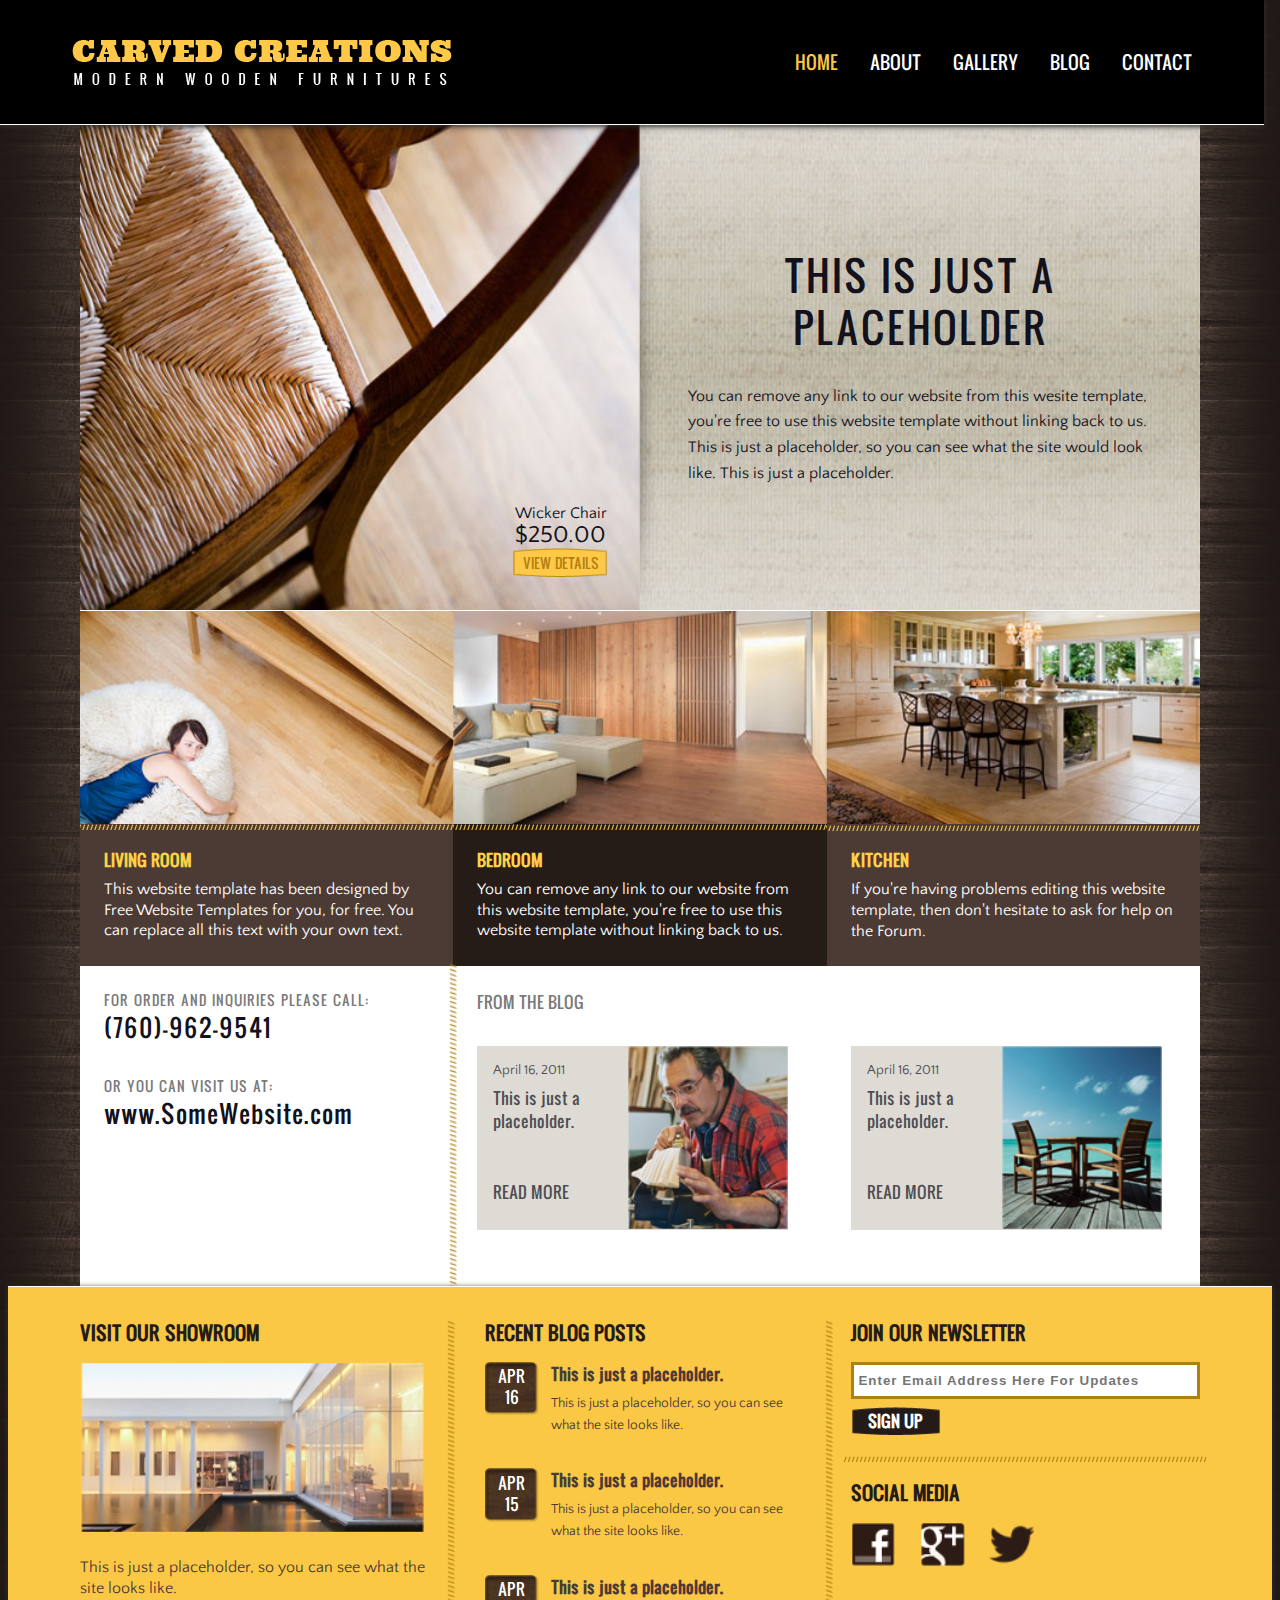
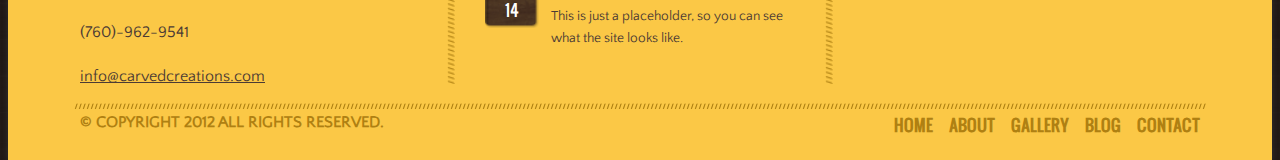
<file: index.html>
<!DOCTYPE html>
<html lang="en">
  <head>
    <meta charset="UTF-8" />
    <meta name="viewport" content="width=device-width, initial-scale=1.0" />
    <title>Dev Practice | Woodworking!</title>
    <link rel="stylesheet" href="./styles/main.css" />
    <script src="./scripts/header_script.js" defer></script>
    <script src="./scripts/footer_script.js" defer></script>
    <script src="./scripts/index.js" defer></script>
  </head>
  <body>
    <main class="home-main">
      <header></header>
      <section class="hero">
        <div class="hero-left">
          <img src="/assets/images/chair.jpg" alt="wicker chair $250" />
          <div class="hero-info">
            <p>Wicker Chair</p>
            <p>$250.00</p>
            <button></button>
          </div>
        </div>

        <div class="hero-right">
          <h1>THIS IS JUST A PLACEHOLDER</h1>
          <p>
            You can remove any link to our website from this wesite template,
            you're free to use this website template without linking back to us.
            This is just a placeholder, so you can see what the site would look
            like. This is just a placeholder.
          </p>
        </div>
      </section>
      <section class="home-sec">
        <div class="grid-content">
          <img src="/assets/images/living-room.jpg" alt="" />
          <div class="grid-content-inner-wrapper">
            <h4>LIVING ROOM</h4>
            <p>
              This website template has been designed by Free Website Templates
              for you, for free. You can replace all this text with your own
              text.
            </p>
          </div>
        </div>

        <div class="grid-content">
          <img src="/assets/images/bedroom.jpg" alt="" />
          <div class="grid-content-inner-wrapper">
            <h4>BEDROOM</h4>
            <p>
              You can remove any link to our website from this website template,
              you're free to use this website template without linking back to
              us.
            </p>
          </div>
        </div>

        <div class="grid-content">
          <img src="/assets/images/kitchen.jpg" alt="" />
          <div class="grid-content-inner-wrapper">
            <h4>KITCHEN</h4>
            <p>
              If you're having problems editing this website template, then
              don't hesitate to ask for help on the Forum.
            </p>
          </div>
        </div>

        <div class="grid-content">
          <p>FOR ORDER AND INQUIRIES PLEASE CALL:</p>
          <p>(760)-962-9541</p>
          <p>OR YOU CAN VISIT US AT:</p>
          <p>www.SomeWebsite.com</p>
        </div>

        <div class="grid-content">
          <p class="home-blog-card">FROM THE BLOG</p>
          <div class="inner-content-wrapper">
            <div class="left-col">
              <p>April 16, 2011</p>
              <p>This is just a placeholder.</p>
              <p>READ MORE</p>
            </div>
            <div class="right-col">
              <img src="/assets/images/carving-small.png" alt="carving" />
            </div>
          </div>
        </div>

        <div class="grid-content">
          <div class="inner-content-wrapper">
            <div class="left-col">
              <p>April 16, 2011</p>
              <p>This is just a placeholder.</p>
              <p>READ MORE</p>
            </div>
            <div class="right-col">
              <img src="/assets/images/resort-small.png" alt="resort" />
            </div>
          </div>
        </div>
      </section>
      <footer></footer>
    </main>
  </body>
</html>
</file>
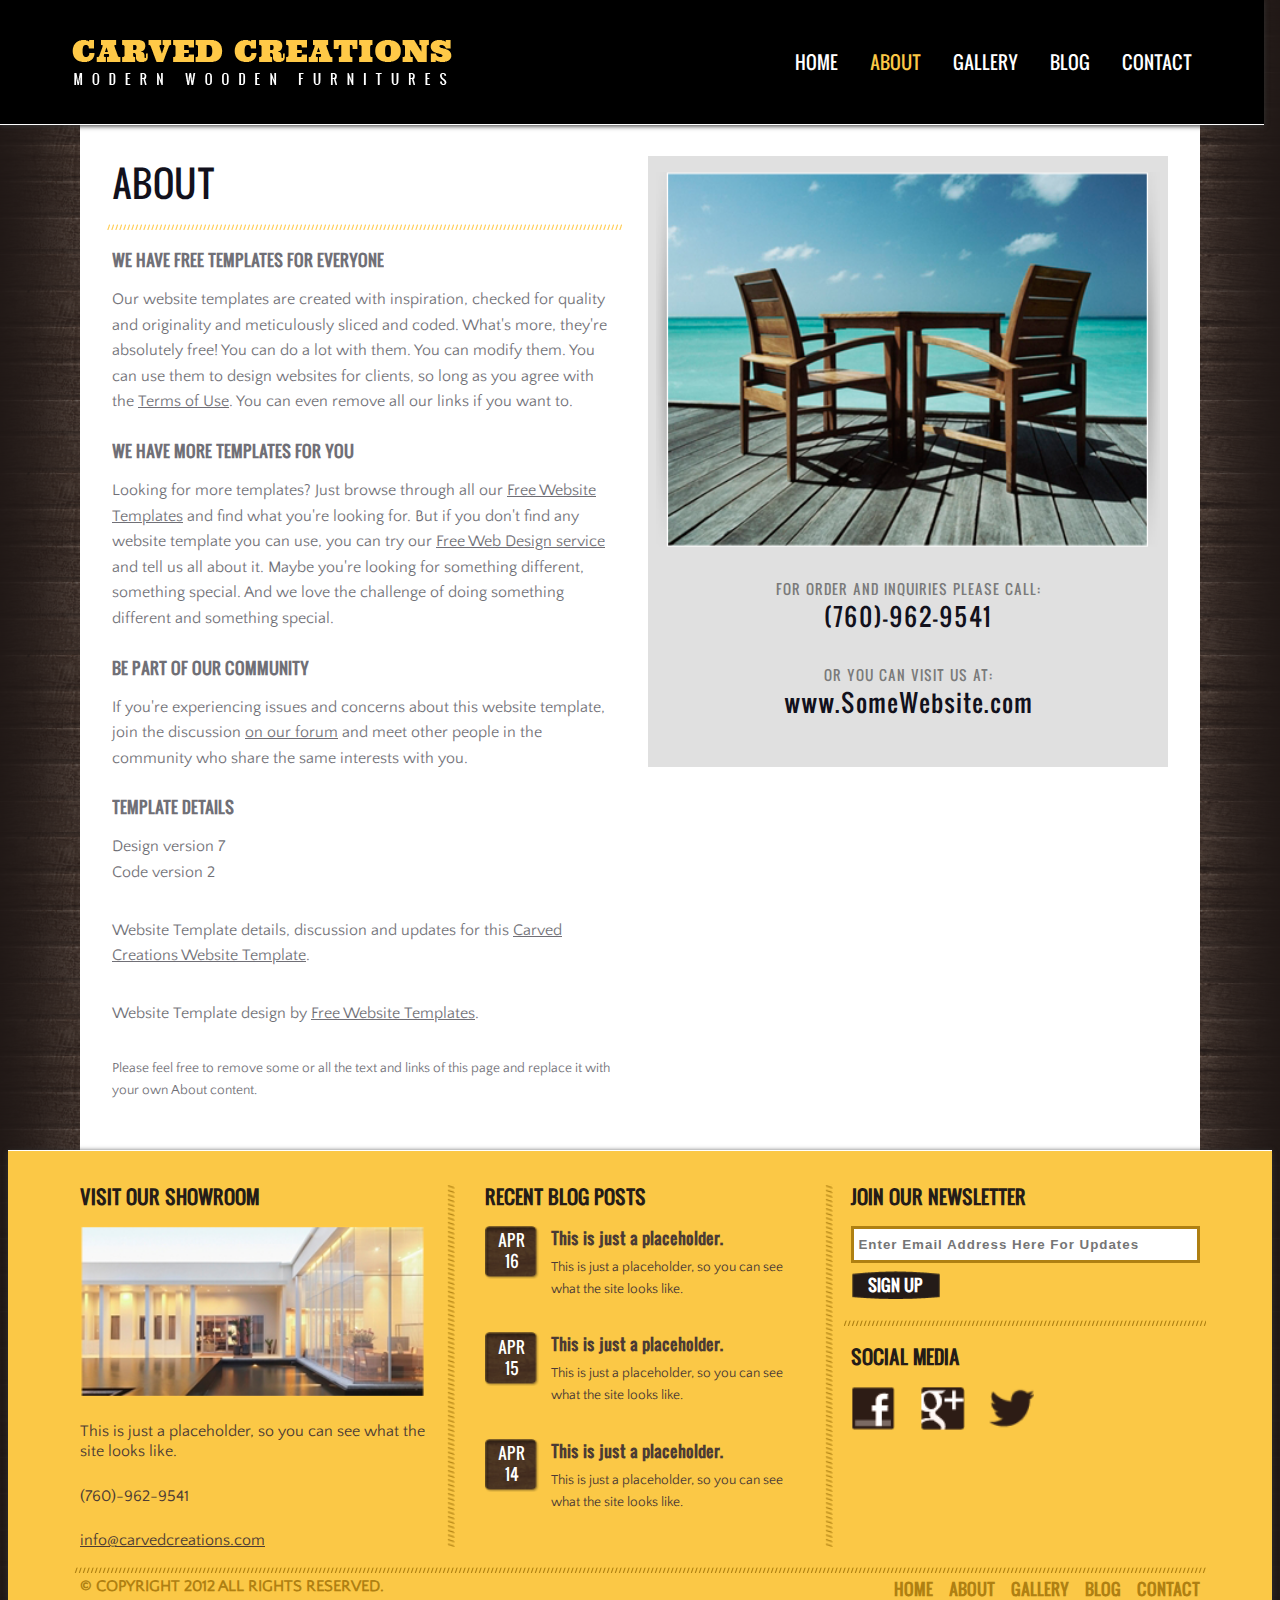
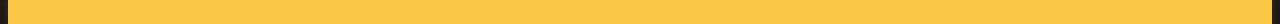
<file: about.html>
<!DOCTYPE html>
<html lang="en">
  <head>
    <meta charset="UTF-8" />
    <meta name="viewport" content="width=device-width, initial-scale=1.0" />
    <title>Dev Practice | Woodworking!</title>
    <link rel="stylesheet" href="./styles/main.css" />
    <script src="./scripts/header_script.js" defer></script>
    <script src="./scripts/footer_script.js" defer></script>
    <script src="./scripts/index.js" defer></script>
  </head>
  <body>
    <main>
      <header></header>
      <section class="about-section">
        <div class="about-content">
          <h1>ABOUT</h1>
          <h4>WE HAVE FREE TEMPLATES FOR EVERYONE</h4>
          <p>
            Our website templates are created with inspiration, checked for
            quality and originality and meticulously sliced and coded. What's
            more, they're absolutely free! You can do a lot with them. You can
            modify them. You can use them to design websites for clients, so
            long as you agree with the <u>Terms of Use</u>. You can even remove
            all our links if you want to.
          </p>
          <h4>WE HAVE MORE TEMPLATES FOR YOU</h4>
          <p>
            Looking for more templates? Just browse through all our
            <u>Free Website Templates</u> and find what you're looking for. But
            if you don't find any website template you can use, you can try our
            <u>Free Web Design service</u> and tell us all about it. Maybe
            you're looking for something different, something special. And we
            love the challenge of doing something different and something
            special.
          </p>
          <h4>BE PART OF OUR COMMUNITY</h4>
          <p>
            If you're experiencing issues and concerns about this website
            template, join the discussion <u>on our forum</u> and meet other
            people in the community who share the same interests with you.
          </p>
          <h4>TEMPLATE DETAILS</h4>
          <p>Design version 7<br />Code version 2</p>
          <p>
            Website Template details, discussion and updates for this
            <u>Carved Creations Website Template</u>.
          </p>
          <p>Website Template design by <u>Free Website Templates</u>.</p>
          <p>
            Please feel free to remove some or all the text and links of this
            page and replace it with your own About content.
          </p>
        </div>
        <div class="about-info">
          <img src="/assets/images/resort.png" alt="resort" />
          <div class="about-info-content">
            <p>FOR ORDER AND INQUIRIES PLEASE CALL:</p>
            <p>(760)-962-9541</p>
            <p>OR YOU CAN VISIT US AT:</p>
            <p>www.SomeWebsite.com</p>
          </div>
        </div>
      </section>
      <footer></footer>
    </main>
  </body>
</html>
</file>
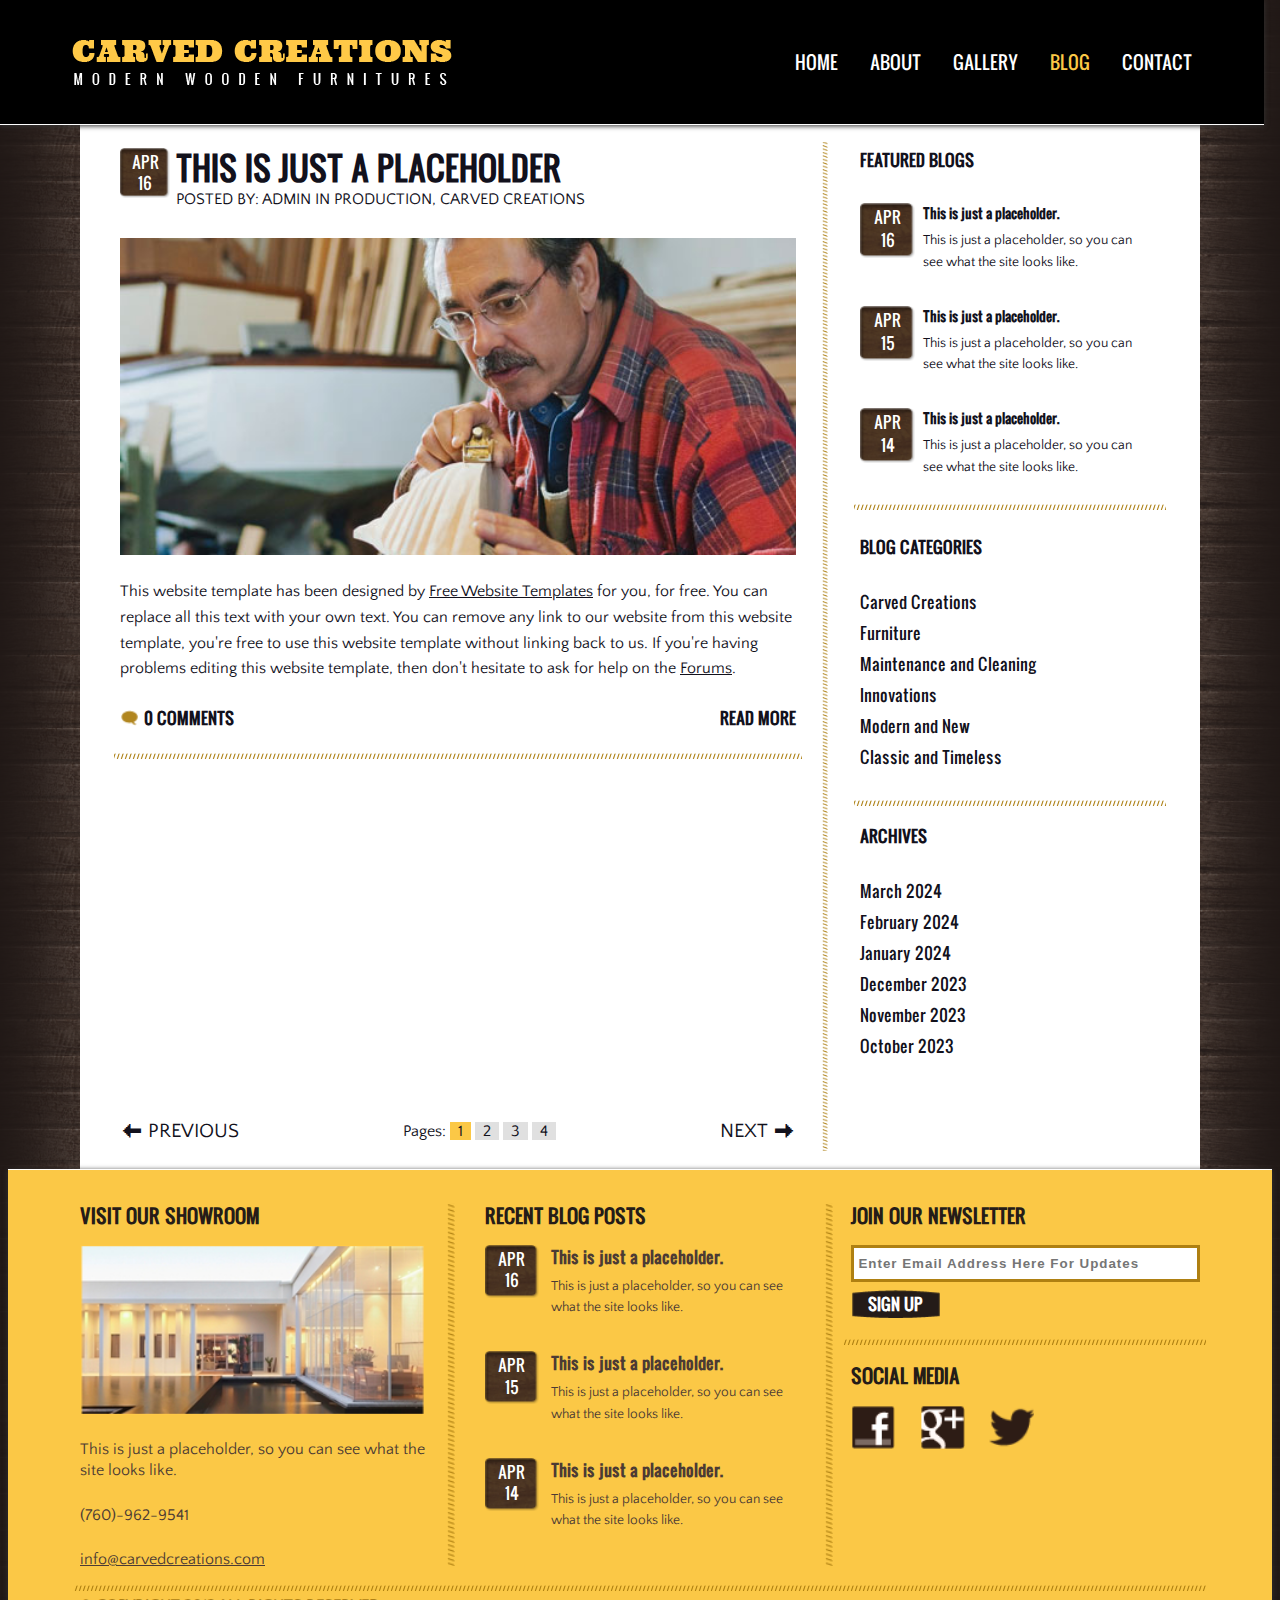
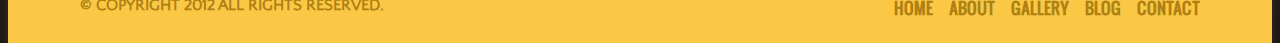
<file: blog.html>
<!DOCTYPE html>
<html lang="en">
  <head>
    <meta charset="UTF-8" />
    <meta name="viewport" content="width=device-width, initial-scale=1.0" />
    <title>Dev Practice | Woodworking!</title>
    <link rel="stylesheet" href="./styles/main.css" />
    <script src="./scripts/header_script.js" defer></script>
    <script src="./scripts/footer_script.js" defer></script>
    <script src="./scripts/index.js" defer></script>
  </head>
  <body>
    <main>
      <header></header>
      <section class="blog-sec">
        <div class="blog-post">
          <div class="blog-post-header">
            <div class="date">
              <img src="./assets/images/bg-time.png" alt="" />
            </div>
            <div class="blog-post-header-content-wrapper">
              <h1>THIS IS JUST A PLACEHOLDER</h1>
              <p>POSTED BY: ADMIN IN PRODUCTION, CARVED CREATIONS</p>
            </div>
          </div>
          <img src="/assets/images/carving-master.jpg" alt=" wood carving" />
          <p class="blog-post-body">
            This website template has been designed by
            <u>Free Website Templates</u>
            for you, for free. You can replace all this text with your own text.
            You can remove any link to our website from this website template,
            you're free to use this website template without linking back to us.
            If you're having problems editing this website template, then don't
            hesitate to ask for help on the <u>Forums</u>.
          </p>
          <div class="blog-post-footer">
            <div class="comments">
              <img src="/assets/images/comments-icon.png" alt="comments" />
              <p>0 COMMENTS</p>
            </div>
            <p>READ MORE</p>
          </div>
          <div class="pagination-wrapper">
            <div class="prev-wrapper">
              <p class="arrow">&#129048;</p>
              <p>PREVIOUS</p>
            </div>
            <div class="pages-wrapper">
              <p>Pages:</p>
              <div class="page-links-wrapper">
                <p>1</p>
                <p>2</p>
                <p>3</p>
                <p>4</p>
              </div>
            </div>
            <div class="next-wrapper">
              <p>NEXT</p>
              <p class="arrow">&#129050;</p>
            </div>
          </div>
        </div>

        <aside>
          <div class="featured-blogs">
            <h4>FEATURED BLOGS</h4>

            <div class="blog-card">
              <div class="date">
                <img src="./assets/images/bg-time.png" alt="" />
              </div>
              <div class="blog-card-content">
                <h5>This is just a placeholder.</h5>
                <p>
                  This is just a placeholder, so you can see what the site looks
                  like.
                </p>
              </div>
            </div>

            <div class="blog-card">
              <div class="date">
                <img src="./assets/images/bg-time.png" alt="" />
              </div>
              <div class="blog-card-content">
                <h5>This is just a placeholder.</h5>
                <p>
                  This is just a placeholder, so you can see what the site looks
                  like.
                </p>
              </div>
            </div>

            <div class="blog-card">
              <div class="date">
                <img src="./assets/images/bg-time.png" alt="" />
              </div>
              <div class="blog-card-content">
                <h5>This is just a placeholder.</h5>
                <p>
                  This is just a placeholder, so you can see what the site looks
                  like.
                </p>
              </div>
            </div>
          </div>

          <div class="blog-categories">
            <h4>BLOG CATEGORIES</h4>
            <ul>
              <li>Carved Creations</li>
              <li>Furniture</li>
              <li>Maintenance and Cleaning</li>
              <li>Innovations</li>
              <li>Modern and New</li>
              <li>Classic and Timeless</li>
            </ul>
          </div>

          <div class="archives">
            <h4>ARCHIVES</h4>
            <ul>
              <li>March 2024</li>
              <li>February 2024</li>
              <li>January 2024</li>
              <li>December 2023</li>
              <li>November 2023</li>
              <li>October 2023</li>
            </ul>
          </div>
        </aside>
      </section>
      <footer></footer>
    </main>
  </body>
</html>
</file>
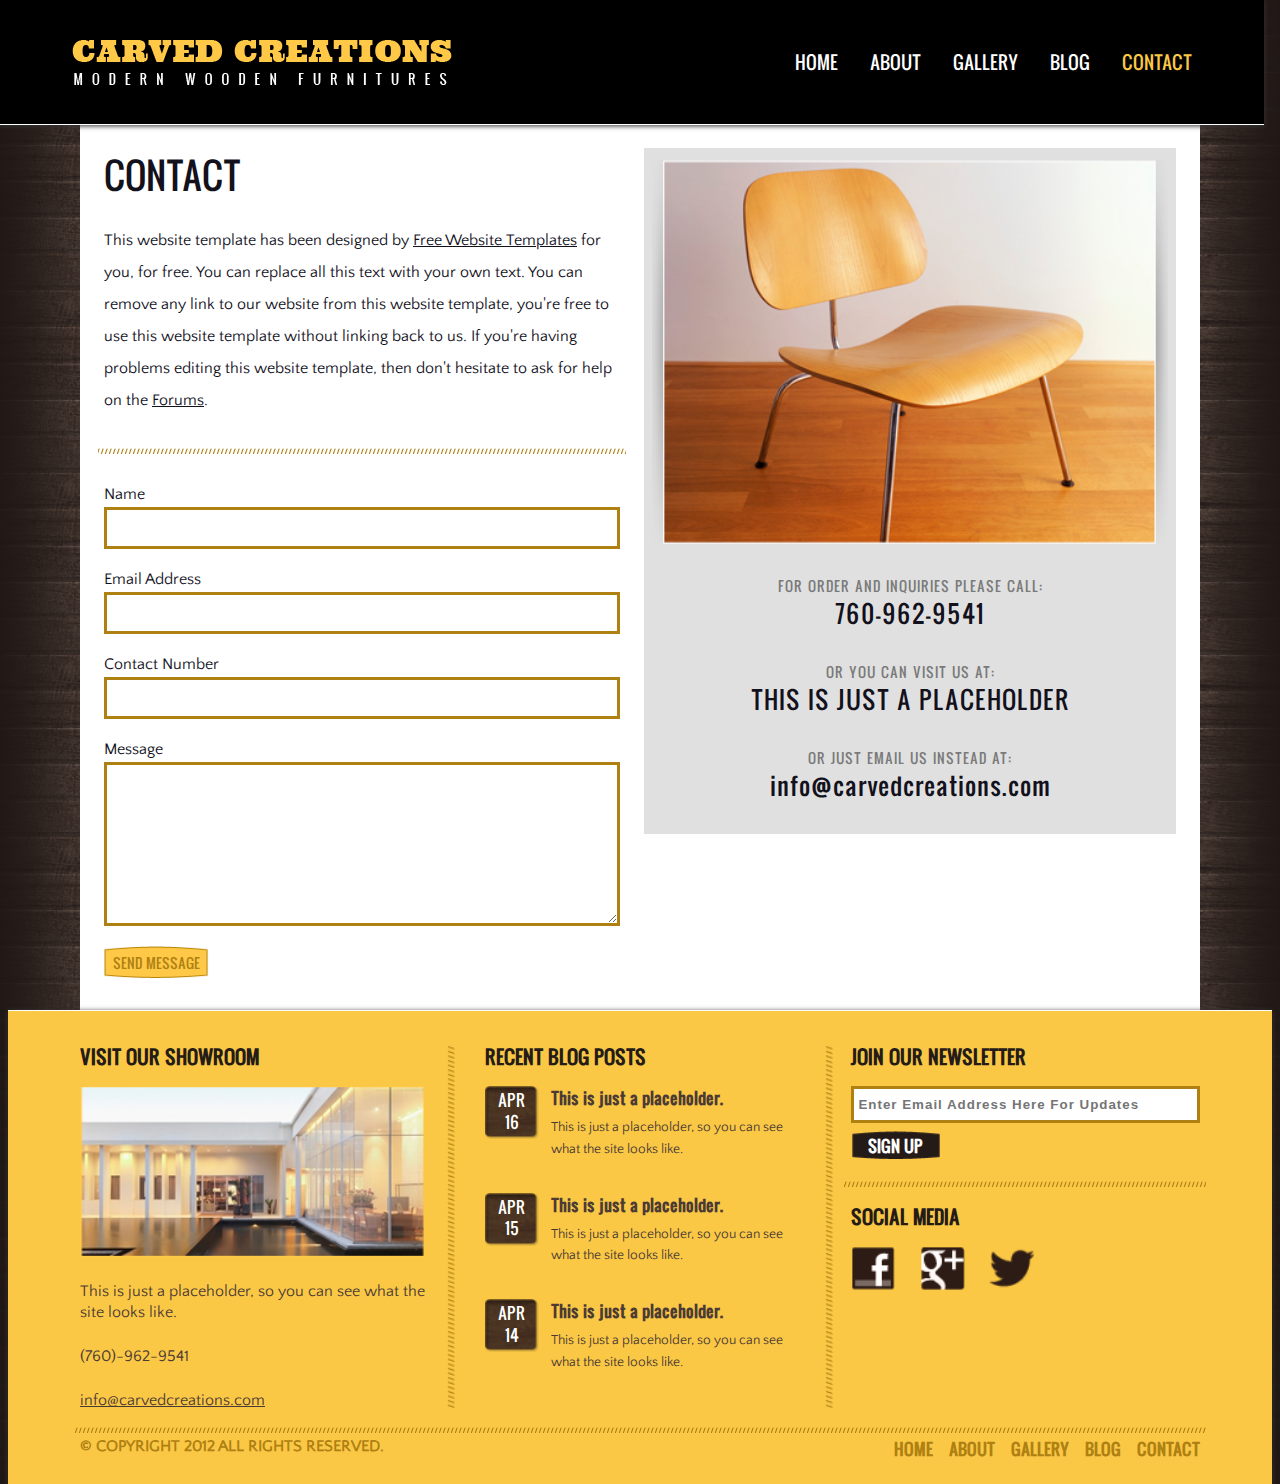
<file: contact.html>
<!DOCTYPE html>
<html lang="en">
  <head>
    <meta charset="UTF-8" />
    <meta name="viewport" content="width=device-width, initial-scale=1.0" />
    <title>Dev Practice | Woodworking!</title>
    <link rel="stylesheet" href="./styles/main.css" />
    <script src="./scripts/header_script.js" defer></script>
    <script src="./scripts/footer_script.js" defer></script>
    <script src="./scripts/index.js" defer></script>
  </head>
  <body>
    <main>
      <header></header>
      <section class="contact-sec">
        <div class="contact-left-col">
          <h1>CONTACT</h1>
          <p>
            This website template has been designed by
            <u>Free Website Templates</u> for you, for free. You can replace all
            this text with your own text. You can remove any link to our website
            from this website template, you're free to use this website template
            without linking back to us. If you're having problems editing this
            website template, then don't hesitate to ask for help on the
            <u>Forums</u>.
          </p>
          <form action="#" id="contact-form">
            <label for="name">Name</label></br>
            <input type="text" id="name" name="name" /></br>
            <label for="email">Email Address</label></br>
            <input type="email" id="email" name="email" /></br>
            <label for="phone">Contact Number</label></br>
            <input type="phone" id="phone" name="phone" /></br>
            <label for="message">Message</label></br>
            <textarea id="message" name="message" rows="10" cols="33">
            </textarea></br>
            <button type="button"></button>
          </form>
        </div>
        <div class="contact-right-col">
          <img src="/assets/images/chair-small.png" alt="chair" />
          <div class="contact-info">
            <p>FOR ORDER AND INQUIRIES PLEASE CALL:</p>
            <p>760-962-9541</p>
            <p>OR YOU CAN VISIT US AT:</p>
            <p>THIS IS JUST A PLACEHOLDER</p>
            <p>OR JUST EMAIL US INSTEAD AT:</p>
            <p>info@carvedcreations.com</p>
          </div>
        </div>
      </section>
      <footer></footer>
    </main>
  </body>
</html>
</file>
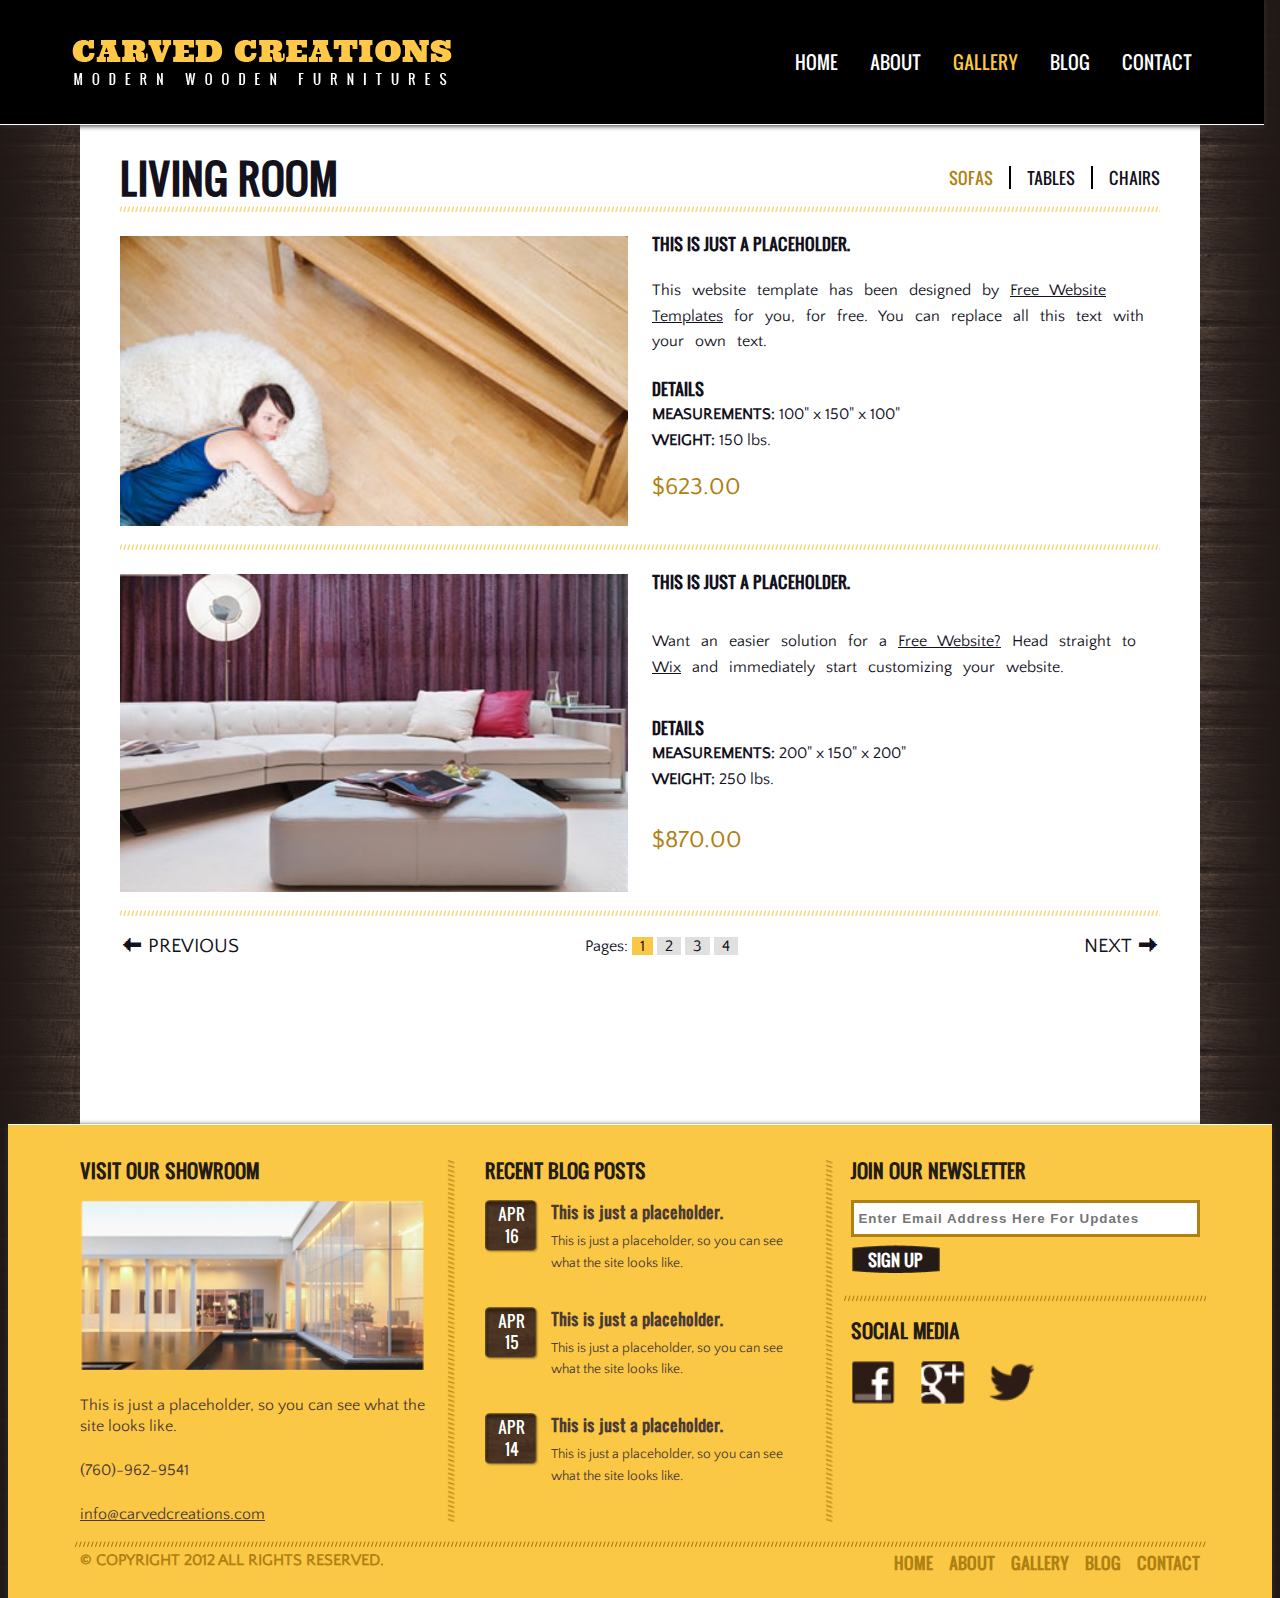
<file: gallery.html>
<!DOCTYPE html>
<html lang="en">
  <head>
    <meta charset="UTF-8" />
    <meta name="viewport" content="width=device-width, initial-scale=1.0" />
    <title>Dev Practice | Woodworking!</title>
    <link rel="stylesheet" href="./styles/main.css" />
    <script src="./scripts/header_script.js" defer></script>
    <script src="./scripts/footer_script.js" defer></script>
    <script src="./scripts/index.js" defer></script>
  </head>
  <body>
    <main>
      <header></header>
      <section class="gallery-sec">
        <div class="sub-header">
          <h1>LIVING ROOM</h1>
          <ul>
            <li>SOFAS</li>
            <li>TABLES</li>
            <li>CHAIRS</li>
          </ul>
        </div>

        <div class="gallery-card">
          <img src="/assets/images/living-room.jpg" alt="living room" />
          <div class="content">
            <h4>THIS IS JUST A PLACEHOLDER.</h4>
            <p>
              This website template has been designed by
              <u>Free Website Templates</u> for you, for free. You can replace
              all this text with your own text.
            </p>
            <div class="details-wrapper">
              <h4>DETAILS</h4>
              <p><strong>MEASUREMENTS:</strong> 100" x 150" x 100"</p>
              <p><strong>WEIGHT:</strong> 150 lbs.</p>
            </div>
            <p>$623.00</p>
          </div>
        </div>

        <div class="gallery-card">
          <img src="/assets/images/sofa.jpg" alt="sofa" />
          <div class="content">
            <h4>THIS IS JUST A PLACEHOLDER.</h4>
            <p>
              Want an easier solution for a
              <u>Free Website?</u> Head straight to <u>Wix</u> and immediately
              start customizing your website.
            </p>
            <div class="details-wrapper">
              <h4>DETAILS</h4>
              <p><strong>MEASUREMENTS:</strong> 200" x 150" x 200"</p>
              <p><strong>WEIGHT:</strong> 250 lbs.</p>
            </div>
            <p>$870.00</p>
          </div>
        </div>
        <div class="pagination-wrapper">
          <div class="prev-wrapper">
            <p class="arrow">&#129048;</p>
            <p>PREVIOUS</p>
          </div>
          <div class="pages-wrapper">
            <p>Pages:</p>
            <div class="page-links-wrapper">
              <p>1</p>
              <p>2</p>
              <p>3</p>
              <p>4</p>
            </div>
          </div>
          <div class="next-wrapper">
            <p>NEXT</p>
            <p class="arrow">&#129050;</p>
          </div>
        </div>
      </section>
      <footer></footer>
    </main>
  </body>
</html>
</file>
<file: styles/main.css>
@font-face {
  font-family: "Oswald";
  src: url("/assets/fonts/Oswald.woff") format("woff");
}
@font-face {
  font-family: "QuattrocentoSans-Regular";
  src: url("/assets/fonts/QuattrocentoSans-Regular.woff") format("woff");
}
p {
  font-family: "QuattrocentoSans-Regular", sans-serif;
}

*,
*::after,
*::before {
  box-sizing: border-box;
  margin: 0;
  padding: 0;
}

img {
  max-width: 100%;
  display: block;
}

a,
a:hover,
a:visited {
  color: inherit;
  text-decoration: none;
}

button {
  font: inherit;
}

ul {
  list-style-type: none;
}

footer {
  box-shadow: 0px 1px 5px rgb(51, 51, 51);
  border-top: 1px solid white;
  background: hsl(43, 96%, 63%);
  width: calc(100vw - 1rem);
  transform: translateX(calc((100vw - 71rem) / 2 * -1));
  padding-inline: calc((100vw - 71rem) / 2);
}
footer .footer-top {
  display: grid;
  grid-template-columns: repeat(3, 1fr);
  padding-top: 2rem;
  color: hsl(17, 19%, 25%);
}
footer .footer-top h3 {
  margin-bottom: 1rem;
  font-weight: 800;
  color: hsl(15, 20%, 12%);
}
footer .footer-top .footer-section-1 {
  padding-right: 1.75rem;
}
footer .footer-top .footer-section-1 .footer-img-wrapper {
  margin-bottom: 1.5rem;
}
footer .footer-top .footer-section-1 .footer-img-wrapper img {
  width: 100%;
}
footer .footer-top .footer-section-1 p:not(:last-child) {
  line-height: 1.3;
  margin-bottom: 1.5rem;
}
footer .footer-top .footer-section-1 a {
  text-decoration: underline;
}
footer .footer-top .footer-section-2 {
  padding-inline: 2rem;
  -o-border-image: url("/assets/images/separator-dark-vertical.png") 0 10/0.5rem/0.4rem repeat round;
     border-image: url("/assets/images/separator-dark-vertical.png") 0 10/0.5rem/0.4rem repeat round;
}
footer .footer-top .footer-section-2 .footer-card {
  display: flex;
  gap: 0.75rem;
  margin-bottom: 2rem;
}
footer .footer-top .footer-section-2 .footer-card:nth-child(2) > div:first-of-type::after {
  content: "16";
  position: absolute;
  bottom: 1.75rem;
  left: 50%;
  transform: translateX(-50%);
  color: white;
  pointer-events: none;
}
footer .footer-top .footer-section-2 .footer-card:nth-child(3) > div:first-of-type::after {
  content: "15";
  position: absolute;
  bottom: 1.75rem;
  left: 50%;
  transform: translateX(-50%);
  color: white;
  pointer-events: none;
}
footer .footer-top .footer-section-2 .footer-card:nth-child(4) > div:first-of-type::after {
  content: "14";
  position: absolute;
  bottom: 1.75rem;
  left: 50%;
  transform: translateX(-50%);
  color: white;
  pointer-events: none;
}
footer .footer-top .footer-section-2 .footer-card .date {
  width: 80px;
  position: relative;
}
footer .footer-top .footer-section-2 .footer-card .date::before {
  content: "APR";
  color: white;
  position: absolute;
  left: 50%;
  transform: translateX(-50%);
  top: 0.15rem;
  pointer-events: none;
}
footer .footer-top .footer-section-2 .footer-card .date img {
  width: 100%;
}
footer .footer-top .footer-section-2 .footer-card .footer-card-content h4 {
  margin-bottom: 0.5rem;
}
footer .footer-top .footer-section-2 .footer-card .footer-card-content p {
  font-size: 0.85rem;
  line-height: 1.6;
}
footer .footer-top .footer-section-3 {
  padding-left: 1.5rem;
}
footer .footer-top .footer-section-3 .footer-sec-3-top {
  margin-bottom: 1.75rem;
}
footer .footer-top .footer-section-3 .footer-sec-3-top input {
  padding: 0.5rem 0.3rem;
  width: 100%;
  border: 3px solid hsl(42, 81%, 38%);
  margin-bottom: 0.5rem;
}
footer .footer-top .footer-section-3 .footer-sec-3-top input::-moz-placeholder {
  letter-spacing: 1px;
  font-weight: 600;
}
footer .footer-top .footer-section-3 .footer-sec-3-top input::placeholder {
  letter-spacing: 1px;
  font-weight: 600;
}
footer .footer-top .footer-section-3 .footer-sec-3-top button {
  background-color: transparent;
  border: none;
  background-image: url("/assets/images/button-bg-dark.png");
  width: 90px;
  height: 28px;
  background-size: contain;
  color: white;
  font-weight: 800;
  cursor: pointer;
}
footer .footer-top .footer-section-3 .footer-sec-3-bottom {
  padding-top: 1rem;
  -o-border-image: url("/assets/images/separator-dark.png") 10 0/0.4rem 0rem 0rem/0.4rem repeat;
     border-image: url("/assets/images/separator-dark.png") 10 0/0.4rem 0rem 0rem/0.4rem repeat;
}
footer .footer-top .footer-section-3 .footer-sec-3-bottom .footer-social-wrapper {
  display: flex;
  gap: 1.5rem;
}
footer .footer-top .footer-section-3 .footer-sec-3-bottom .footer-social-wrapper > * {
  width: 45px;
  cursor: pointer;
}
footer .footer-top .footer-section-3 .footer-sec-3-bottom .footer-social-wrapper > *:hover {
  filter: brightness(1.25);
}
footer .footer-bottom {
  font-weight: 800;
  color: hsl(42, 81%, 38%);
  display: flex;
  justify-content: space-between;
  -o-border-image: url("/assets/images/separator-dark.png") 10 0/0.4rem 0rem/0.4rem repeat;
     border-image: url("/assets/images/separator-dark.png") 10 0/0.4rem 0rem/0.4rem repeat;
  padding-block: 0.25rem 1.5rem;
  margin-top: 1.5rem;
}
footer .footer-bottom span {
  margin-right: 0.25rem;
}
footer .footer-bottom ul {
  display: flex;
  gap: 1rem;
}
footer .footer-bottom ul li:hover {
  color: #533d09;
}

header {
  box-shadow: 0px 1px 5px rgb(51, 51, 51);
  border-bottom: 1px solid white;
  background: black;
  display: flex;
  position: absolute;
  width: calc(100vw - 1rem);
  left: 0;
  top: 0;
  padding-block: 2rem;
  padding-inline: calc((100vw - 71rem) / 2);
  align-items: center;
  justify-content: space-between;
  z-index: 99;
}
header nav {
  color: white;
}
header nav ul {
  display: flex;
  font-size: 1.125rem;
  gap: 2rem;
}
header nav ul li:hover,
header nav ul li:focus-visible {
  color: hsl(43, 96%, 63%);
}

body {
  background-image: url("/assets/images/bg-body.png");
  background-size: 100%;
  font-family: "Oswald", sans-serif;
  color: hsl(245, 24%, 9%);
}
body main {
  padding-top: 7.75rem;
  max-width: 70rem;
  margin-inline: auto;
}

.about-section {
  background-color: white;
  padding: 2rem;
  display: flex;
  gap: 2rem;
}
.about-section > * {
  flex: 1;
}
.about-section .about-content h1 {
  font-size: 2.25rem;
  font-weight: 400;
  -o-border-image: url("/assets/images/separator-light.png") 10 0/0rem 0rem 0.4rem/0.4rem repeat;
     border-image: url("/assets/images/separator-light.png") 10 0/0rem 0rem 0.4rem/0.4rem repeat;
  padding-bottom: 1rem;
  margin-bottom: 1.5rem;
}
.about-section .about-content h4,
.about-section .about-content p {
  opacity: 0.6;
}
.about-section .about-content h4 {
  margin-bottom: 1rem;
}
.about-section .about-content h4:not(:first-child) {
  margin-top: 1.5rem;
}
.about-section .about-content p {
  line-height: 1.6;
}
.about-section .about-content p:nth-of-type(4),
.about-section .about-content p:nth-of-type(5),
.about-section .about-content p:nth-of-type(6) {
  margin-bottom: 2rem;
}
.about-section .about-content p:nth-of-type(7) {
  margin-bottom: 1rem;
  font-size: 0.85rem;
}
.about-section .about-content u {
  cursor: pointer;
}
.about-section .about-info {
  background-color: hsl(0, 0%, 88%);
  padding: 1rem 0.5rem;
  align-self: start;
}
.about-section .about-info img {
  width: 100%;
  margin-bottom: 2rem;
}
.about-section .about-info .about-info-content {
  text-align: center;
}
.about-section .about-info .about-info-content p {
  font-family: "Oswald", sans-serif;
  letter-spacing: 1px;
}
.about-section .about-info .about-info-content p:nth-child(odd) {
  color: hsl(0, 0%, 48%);
  font-size: 0.85rem;
}
.about-section .about-info .about-info-content p:nth-child(even) {
  font-size: 1.5rem;
  margin-bottom: 2rem;
}

.blog-sec {
  padding: 1.5rem 2.5rem;
  background-color: white;
  display: grid;
  grid-template-columns: 65% 35%;
  gap: 2rem;
}
.blog-sec .date {
  position: relative;
}
.blog-sec .date::before {
  content: "APR";
  color: white;
  position: absolute;
  left: 50%;
  transform: translateX(-50%);
  top: 0.15rem;
  pointer-events: none;
}
.blog-sec .date::after {
  content: "16";
  position: absolute;
  bottom: 1.75rem;
  left: 50%;
  transform: translateX(-50%);
  color: white;
  pointer-events: none;
}
.blog-sec .blog-post {
  position: relative;
}
.blog-sec .blog-post .blog-post-header {
  display: flex;
  margin-bottom: 1rem;
  gap: 0.35rem;
}
.blog-sec .blog-post .blog-post-header img {
  width: 55px;
  margin-right: 0.5rem;
}
.blog-sec .blog-post .blog-post-header h1 {
  margin-bottom: 0.25rem;
  line-height: 1.2;
}
.blog-sec .blog-post img:not(.blog-post-footer img) {
  width: 100%;
  margin-bottom: 1.5rem;
}
.blog-sec .blog-post .blog-post-body {
  line-height: 1.6;
  margin-bottom: 1.5rem;
}
.blog-sec .blog-post .blog-post-footer {
  -o-border-image: url("/assets/images/separator-dark.png") 10 0/0rem 0rem 0.4rem 0rem/0.4rem repeat;
     border-image: url("/assets/images/separator-dark.png") 10 0/0rem 0rem 0.4rem 0rem/0.4rem repeat;
  display: flex;
  align-items: center;
  justify-content: space-between;
  font-family: "Oswald", sans-serif;
  font-weight: 800;
  padding-bottom: 1.5rem;
}
.blog-sec .blog-post .blog-post-footer p {
  font-family: "Oswald", sans-serif;
}
.blog-sec .blog-post .blog-post-footer .comments {
  display: flex;
}
.blog-sec .blog-post .blog-post-footer .comments img {
  width: 20px;
  height: 18px;
  margin-right: 0.25rem;
  margin-top: 0.2rem;
}
.blog-sec .blog-post .pagination-wrapper {
  margin-block-start: 1rem;
  display: flex;
  justify-content: space-between;
  position: absolute;
  width: 100%;
  bottom: 0;
}
.blog-sec .blog-post .pagination-wrapper > * {
  display: flex;
  align-items: center;
  gap: 0.25rem;
}
.blog-sec .blog-post .pagination-wrapper .page-links-wrapper p,
.blog-sec .blog-post .pagination-wrapper .next-wrapper,
.blog-sec .blog-post .pagination-wrapper .prev-wrapper {
  cursor: pointer;
}
.blog-sec .blog-post .pagination-wrapper .page-links-wrapper p:first-child {
  background-color: hsl(43, 96%, 63%);
}
.blog-sec .blog-post .pagination-wrapper .page-links-wrapper {
  display: flex;
  gap: 0.25rem;
}
.blog-sec .blog-post .pagination-wrapper .page-links-wrapper p {
  background-color: hsl(0, 0%, 88%);
  padding-inline: 0.5rem;
}
.blog-sec .blog-post .pagination-wrapper .prev-wrapper p:last-child,
.blog-sec .blog-post .pagination-wrapper .next-wrapper p:first-child {
  font-size: 1.25rem;
}
.blog-sec .blog-post .pagination-wrapper .prev-wrapper p:first-child,
.blog-sec .blog-post .pagination-wrapper .next-wrapper p:last-child {
  font-size: 1.5rem;
}
.blog-sec aside {
  -o-border-image: url("/assets/images/separator-dark-vertical.png") 0 10/0rem 0rem 0rem 0.4rem/0.4rem repeat;
     border-image: url("/assets/images/separator-dark-vertical.png") 0 10/0rem 0rem 0rem 0.4rem/0.4rem repeat;
  padding-inline: 2rem;
}
.blog-sec aside h4 {
  margin-bottom: 2rem;
}
.blog-sec aside .featured-blogs .blog-card:nth-of-type(1) .date:nth-child(1)::after {
  content: "16";
  position: absolute;
  bottom: 1.75rem;
  left: 50%;
  transform: translateX(-50%);
  color: white;
  pointer-events: none;
  bottom: 1.4rem;
}
.blog-sec aside .featured-blogs .blog-card:nth-of-type(2) .date:nth-child(1)::after {
  content: "15";
  position: absolute;
  bottom: 1.75rem;
  left: 50%;
  transform: translateX(-50%);
  color: white;
  pointer-events: none;
  bottom: 1.4rem;
}
.blog-sec aside .featured-blogs .blog-card:nth-of-type(3) .date:nth-child(1)::after {
  content: "14";
  position: absolute;
  bottom: 1.75rem;
  left: 50%;
  transform: translateX(-50%);
  color: white;
  pointer-events: none;
  bottom: 1.4rem;
}
.blog-sec aside .featured-blogs .blog-card {
  display: flex;
  gap: 0.5rem;
  margin-bottom: 2rem;
}
.blog-sec aside .featured-blogs .blog-card img {
  width: 55px;
}
.blog-sec aside .featured-blogs .blog-card .blog-card-content {
  width: 25ch;
}
.blog-sec aside .featured-blogs .blog-card .blog-card-content h5 {
  margin-bottom: 0.5rem;
}
.blog-sec aside .featured-blogs .blog-card .blog-card-content p {
  font-size: 0.85rem;
  line-height: 1.6;
}
.blog-sec aside li {
  margin-bottom: 0.5rem;
}
.blog-sec aside .blog-categories {
  -o-border-image: url("/assets/images/separator-dark.png") 10 0/0.4rem 0rem 0.4rem 0rem/0.4rem repeat;
     border-image: url("/assets/images/separator-dark.png") 10 0/0.4rem 0rem 0.4rem 0rem/0.4rem repeat;
  padding-block: 1.5rem;
}
.blog-sec aside .archives {
  padding-block: 1.5rem 5rem;
}

.contact-sec {
  background-color: white;
  display: flex;
  align-items: start;
}
.contact-sec > * {
  flex: 1;
}
.contact-sec .contact-left-col {
  padding: 1.5rem 0rem 1.5rem 1.5rem;
}
.contact-sec .contact-left-col h1 {
  font-size: 2.25rem;
  font-weight: 400;
  margin-bottom: 1.5rem;
}
.contact-sec .contact-left-col p {
  line-height: 2;
  -o-border-image: url("/assets/images/separator-dark.png") 10 0/0rem 0rem 0.4rem/0.4rem repeat;
     border-image: url("/assets/images/separator-dark.png") 10 0/0rem 0rem 0.4rem/0.4rem repeat;
  padding-bottom: 2rem;
  margin-bottom: 2rem;
}
.contact-sec .contact-left-col #contact-form label {
  font-family: "QuattrocentoSans-Regular", sans-serif;
}
.contact-sec .contact-left-col #contact-form input,
.contact-sec .contact-left-col #contact-form textarea {
  border: 3px solid hsl(42, 81%, 38%);
  width: 100%;
  padding: 0.25rem;
  margin-top: 0.25rem;
  margin-bottom: 1rem;
}
.contact-sec .contact-left-col #contact-form input {
  font-size: 1.5rem;
}
.contact-sec .contact-left-col #contact-form button {
  background: transparent;
  border: none;
  background-image: url("/assets/images/button-bg-lg-dark.png");
  background-size: contain;
  background-repeat: no-repeat;
  cursor: pointer;
  font-size: 0.85rem;
  padding: 0.75rem;
  width: 105px;
  height: 40px;
  display: grid;
  place-content: center;
}
.contact-sec .contact-left-col #contact-form button::after {
  content: "SEND MESSAGE";
  color: hsl(42, 81%, 38%);
  text-wrap: nowrap;
  margin-top: -0.4rem;
}
.contact-sec .contact-right-col {
  padding: 0.75rem 0.5rem 0rem;
  margin: 1.5rem;
  background-color: hsl(0, 0%, 88%);
}
.contact-sec .contact-right-col img {
  width: 100%;
  margin-bottom: 2rem;
}
.contact-sec .contact-right-col .contact-info {
  text-align: center;
}
.contact-sec .contact-right-col .contact-info p {
  font-family: "Oswald", sans-serif;
  letter-spacing: 1px;
}
.contact-sec .contact-right-col .contact-info p:nth-child(odd) {
  color: hsl(0, 0%, 48%);
  font-size: 0.85rem;
}
.contact-sec .contact-right-col .contact-info p:nth-child(even) {
  font-size: 1.5rem;
  margin-bottom: 2rem;
}

.gallery-sec {
  background-color: white;
  padding: 1.5rem 2.5rem;
  min-height: 1000px;
}
.gallery-sec > *:not(.pagination-wrapper) {
  -o-border-image: url("/assets/images/separator-light.png") 10 0/0rem 0rem 0.4rem 0rem/0rem repeat;
     border-image: url("/assets/images/separator-light.png") 10 0/0rem 0rem 0.4rem 0rem/0rem repeat;
}
.gallery-sec .sub-header {
  display: flex;
  justify-content: space-between;
  padding-bottom: 0.4rem;
}
.gallery-sec .sub-header h1 {
  font-size: 2.5rem;
}
.gallery-sec .sub-header ul {
  display: flex;
  align-items: center;
}
.gallery-sec .sub-header ul li {
  padding-left: 1rem;
}
.gallery-sec .sub-header ul li:first-child {
  color: hsl(42, 81%, 38%);
}
.gallery-sec .sub-header ul li:not(:last-child) {
  border-right: 2px solid black;
  padding-right: 1rem;
}
.gallery-sec .gallery-card {
  display: flex;
  gap: 1.5rem;
  padding-block: 1.5rem;
}
.gallery-sec .gallery-card > * {
  flex: 1;
}
.gallery-sec .gallery-card .content {
  display: grid;
}
.gallery-sec .gallery-card .content h4 {
  line-height: 1;
}
.gallery-sec .gallery-card .content > p:first-of-type {
  line-height: 1.6;
  word-spacing: 7px;
}
.gallery-sec .gallery-card .content .details-wrapper > *:not(:last-child) {
  margin-bottom: 0.5rem;
}
.gallery-sec .gallery-card .content > p:last-of-type {
  font-size: 1.5rem;
  color: hsl(42, 81%, 38%);
}
.gallery-sec .pagination-wrapper {
  margin-block-start: 1rem;
  display: flex;
  justify-content: space-between;
}
.gallery-sec .pagination-wrapper > * {
  display: flex;
  align-items: center;
  gap: 0.25rem;
}
.gallery-sec .pagination-wrapper .page-links-wrapper p,
.gallery-sec .pagination-wrapper .next-wrapper,
.gallery-sec .pagination-wrapper .prev-wrapper {
  cursor: pointer;
}
.gallery-sec .pagination-wrapper .page-links-wrapper p:first-child {
  background-color: hsl(43, 96%, 63%);
}
.gallery-sec .pagination-wrapper .page-links-wrapper {
  display: flex;
  gap: 0.25rem;
}
.gallery-sec .pagination-wrapper .page-links-wrapper p {
  background-color: hsl(0, 0%, 88%);
  padding-inline: 0.5rem;
}
.gallery-sec .pagination-wrapper .prev-wrapper p:last-child,
.gallery-sec .pagination-wrapper .next-wrapper p:first-child {
  font-size: 1.25rem;
}
.gallery-sec .pagination-wrapper .prev-wrapper p:first-child,
.gallery-sec .pagination-wrapper .next-wrapper p:last-child {
  font-size: 1.5rem;
}

.home-main .hero {
  display: flex;
  border-bottom: 1px solid white;
}
.home-main .hero > * {
  flex-basis: 50%;
}
.home-main .hero .hero-left {
  position: relative;
}
.home-main .hero .hero-left img {
  width: 100%;
}
.home-main .hero .hero-left .hero-info {
  position: absolute;
  bottom: 2rem;
  right: 2rem;
  text-align: center;
}
.home-main .hero .hero-left .hero-info p:nth-child(2) {
  font-size: 1.5rem;
}
.home-main .hero .hero-left .hero-info button {
  background: transparent;
  border: none;
  background-image: url("/assets/images/button-bg-lg-dark.png");
  background-size: contain;
  background-repeat: no-repeat;
  cursor: pointer;
  font-size: 0.85rem;
  padding: 0.5rem;
  width: 95px;
  height: 30px;
  display: grid;
  place-content: center;
}
.home-main .hero .hero-left .hero-info button::after {
  content: "VIEW DETAILS";
  color: hsl(42, 81%, 38%);
}
.home-main .hero .hero-right {
  background-image: url("/assets/images/bg-pattern.jpg");
  background-size: cover;
  display: grid;
  padding: 3rem;
  place-content: center;
}
.home-main .hero .hero-right h1 {
  font-size: 2.5rem;
  font-weight: 400;
  letter-spacing: 2px;
  max-width: 20ch;
  margin: 0 auto 2rem;
  text-align: center;
  line-height: 1.3;
}
.home-main .hero .hero-right p {
  line-height: 1.6;
}
.home-main .home-sec {
  display: grid;
  grid-template-columns: repeat(auto-fit, minmax(370px, 1fr));
}
.home-main .home-sec .grid-content > img {
  width: 100%;
  -o-border-image: url("/assets/images/separator-light.png") 10 0/0rem 0.4rem 0.4rem 0.4rem/0.4rem repeat;
     border-image: url("/assets/images/separator-light.png") 10 0/0rem 0.4rem 0.4rem 0.4rem/0.4rem repeat;
}
.home-main .home-sec .grid-content:nth-child(1),
.home-main .home-sec .grid-content:nth-child(3) {
  background-color: hsl(17, 19%, 25%);
}
.home-main .home-sec .grid-content:nth-child(2) {
  background-color: hsl(15, 20%, 12%);
}
.home-main .home-sec .grid-content:nth-child(-n+3) {
  color: white;
}
.home-main .home-sec .grid-content:nth-child(-n+3) .grid-content-inner-wrapper {
  padding: 1.5rem;
}
.home-main .home-sec .grid-content:nth-child(-n+3) .grid-content-inner-wrapper h4 {
  color: hsl(45, 100%, 64%);
  margin-bottom: 0.5rem;
}
.home-main .home-sec .grid-content:nth-child(-n+3) .grid-content-inner-wrapper p {
  line-height: 1.3;
}
.home-main .home-sec .grid-content:nth-child(n+4) {
  background: white;
  padding: 1.5rem;
}
.home-main .home-sec .grid-content:nth-child(n+4) .home-blog-card {
  color: hsl(0, 0%, 48%);
  font-family: "Oswald", sans-serif;
}
.home-main .home-sec .grid-content:nth-child(4) {
  -o-border-image: url("/assets/images/separator-dark-vertical.png") 0 10/0rem 0.5rem 0rem 0rem/0.2rem repeat round;
     border-image: url("/assets/images/separator-dark-vertical.png") 0 10/0rem 0.5rem 0rem 0rem/0.2rem repeat round;
  position: relative;
}
.home-main .home-sec .grid-content:nth-child(4) p {
  font-family: "Oswald", sans-serif;
  letter-spacing: 1px;
}
.home-main .home-sec .grid-content:nth-child(4) p:nth-child(odd) {
  color: hsl(0, 0%, 48%);
  font-size: 0.85rem;
}
.home-main .home-sec .grid-content:nth-child(4) p:nth-child(even) {
  font-size: 1.5rem;
  margin-bottom: 2rem;
}
.home-main .home-sec .grid-content:nth-child(5),
.home-main .home-sec .grid-content:nth-child(6) {
  position: relative;
  z-index: -1;
  min-height: 20rem;
}
.home-main .home-sec .grid-content:nth-child(5) .inner-content-wrapper,
.home-main .home-sec .grid-content:nth-child(6) .inner-content-wrapper {
  background-color: hsl(42, 13%, 85%);
  display: flex;
  position: absolute;
  bottom: 3.5rem;
}
.home-main .home-sec .grid-content:nth-child(5) .inner-content-wrapper .left-col,
.home-main .home-sec .grid-content:nth-child(6) .inner-content-wrapper .left-col {
  padding: 1rem 0rem 1rem 1rem;
}
.home-main .home-sec .grid-content:nth-child(5) .inner-content-wrapper .left-col p,
.home-main .home-sec .grid-content:nth-child(6) .inner-content-wrapper .left-col p {
  max-width: 15ch;
  opacity: 0.7;
}
.home-main .home-sec .grid-content:nth-child(5) .inner-content-wrapper .left-col p:not(:first-child),
.home-main .home-sec .grid-content:nth-child(6) .inner-content-wrapper .left-col p:not(:first-child) {
  font-family: "Oswald", sans-serif;
}
.home-main .home-sec .grid-content:nth-child(5) .inner-content-wrapper .left-col p:first-child,
.home-main .home-sec .grid-content:nth-child(6) .inner-content-wrapper .left-col p:first-child {
  font-size: 0.85rem;
  margin-bottom: 0.5rem;
}
.home-main .home-sec .grid-content:nth-child(5) .inner-content-wrapper .left-col p:last-child,
.home-main .home-sec .grid-content:nth-child(6) .inner-content-wrapper .left-col p:last-child {
  margin-top: 3rem;
}
.home-main .home-sec .grid-content:nth-child(5) .inner-content-wrapper img,
.home-main .home-sec .grid-content:nth-child(6) .inner-content-wrapper img {
  width: 10rem;
}/*# sourceMappingURL=main.css.map */
</file>
